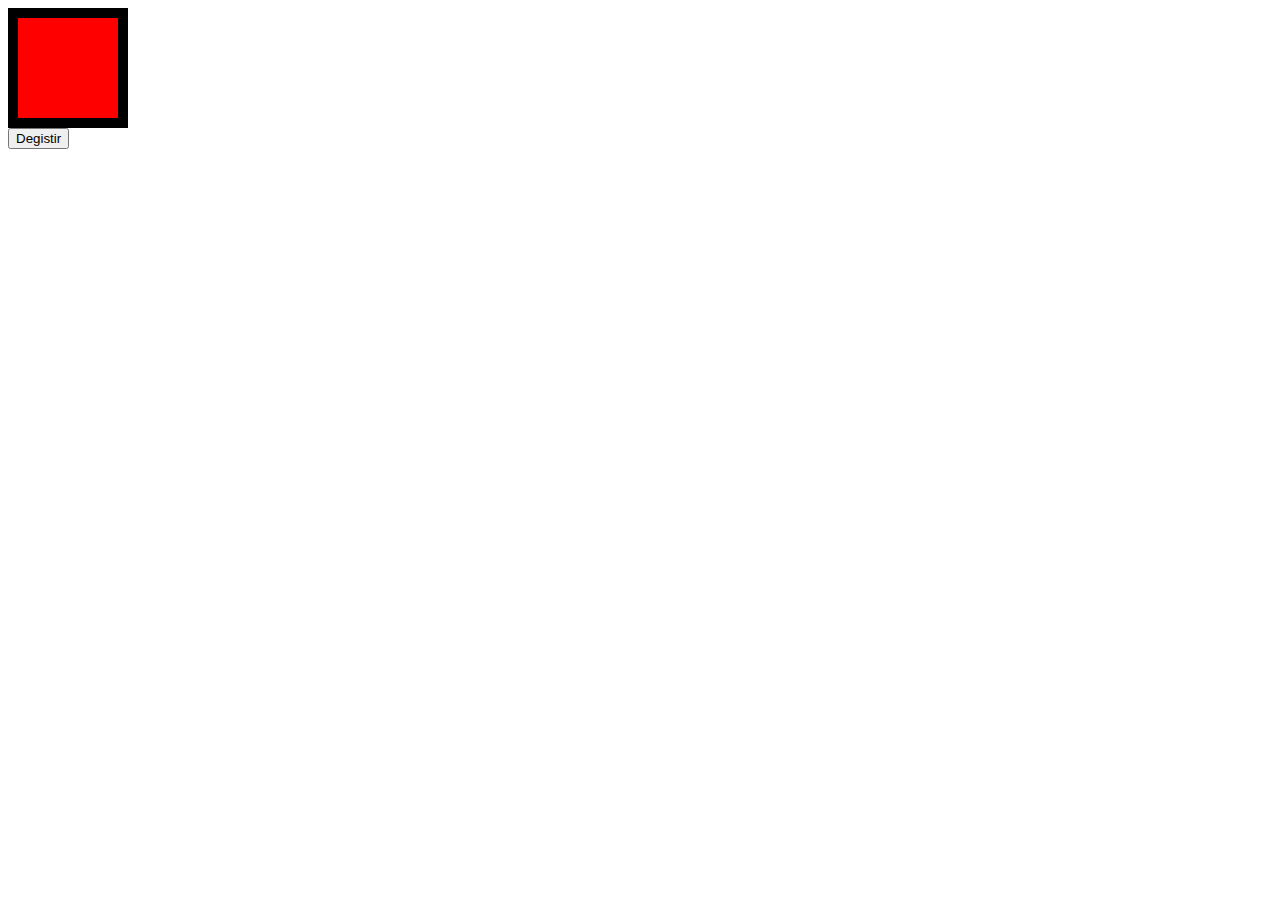
<file: 10ElementlereStilEkleme/index.html>
<!DOCTYPE html>
<html lang="en">
<head>
    <meta charset="UTF-8">
    <meta http-equiv="X-UA-Compatible" content="IE=edge">
    <meta name="viewport" content="width=device-width, initial-scale=1.0">
    <title>Document</title>
</head>
<body>
    <div></div>
    <button onclick="arkaPlanRenginiDegistir()"> Degistir</button>
</body>
<script src="https://code.jquery.com/jquery-3.5.1.min.js" integrity="sha256-9/aliU8dGd2tb6OSsuzixeV4y/faTqgFtohetphbbj0=" crossorigin="anonymous"></script>
<script src="orn.js"></script>
<link rel="stylesheet" type="text/css" href=orn.css>
</html>
</file>
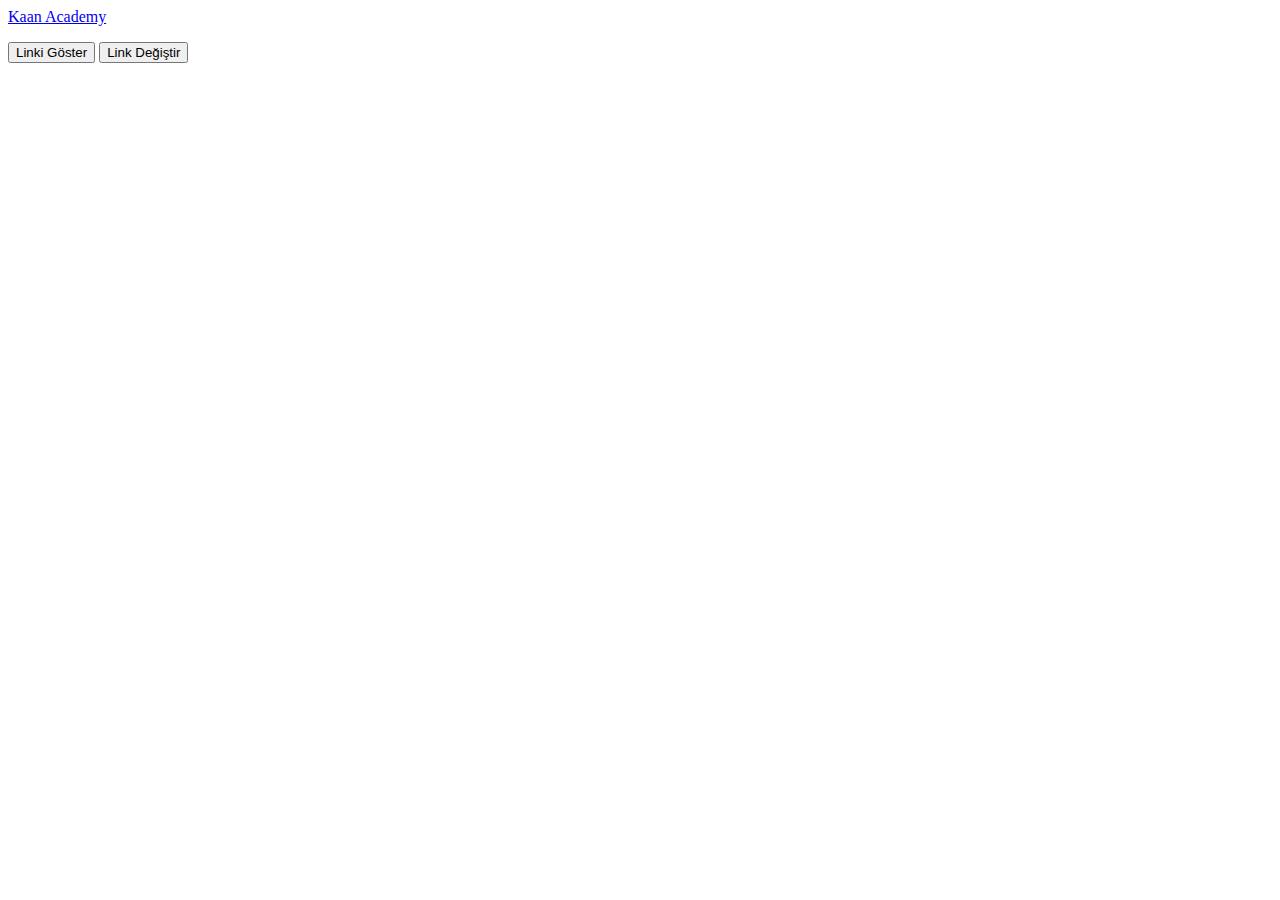
<file: 4Ozellikkullanmavedegistirme/index.html>
<!DOCTYPE html>
<html lang="en">
<head>
    <meta charset="UTF-8">
    <meta http-equiv="X-UA-Compatible" content="IE=edge">
    <meta name="viewport" content="width=device-width, initial-scale=1.0">
    <title>Document</title>
</head>
<body>
    <a href ="www.alperkucuk.com">Kaan Academy</a>
    <br><p></p>
    <button onclick="urlGoster()">Linki Göster</button>
    <button onclick="urlDegistir()">Link Değiştir</button>
    
</body>
<script src="https://code.jquery.com/jquery-3.5.1.min.js" integrity="sha256-9/aliU8dGd2tb6OSsuzixeV4y/faTqgFtohetphbbj0=" crossorigin="anonymous"></script>
<script src="index.js"></script>
</html>
</file>
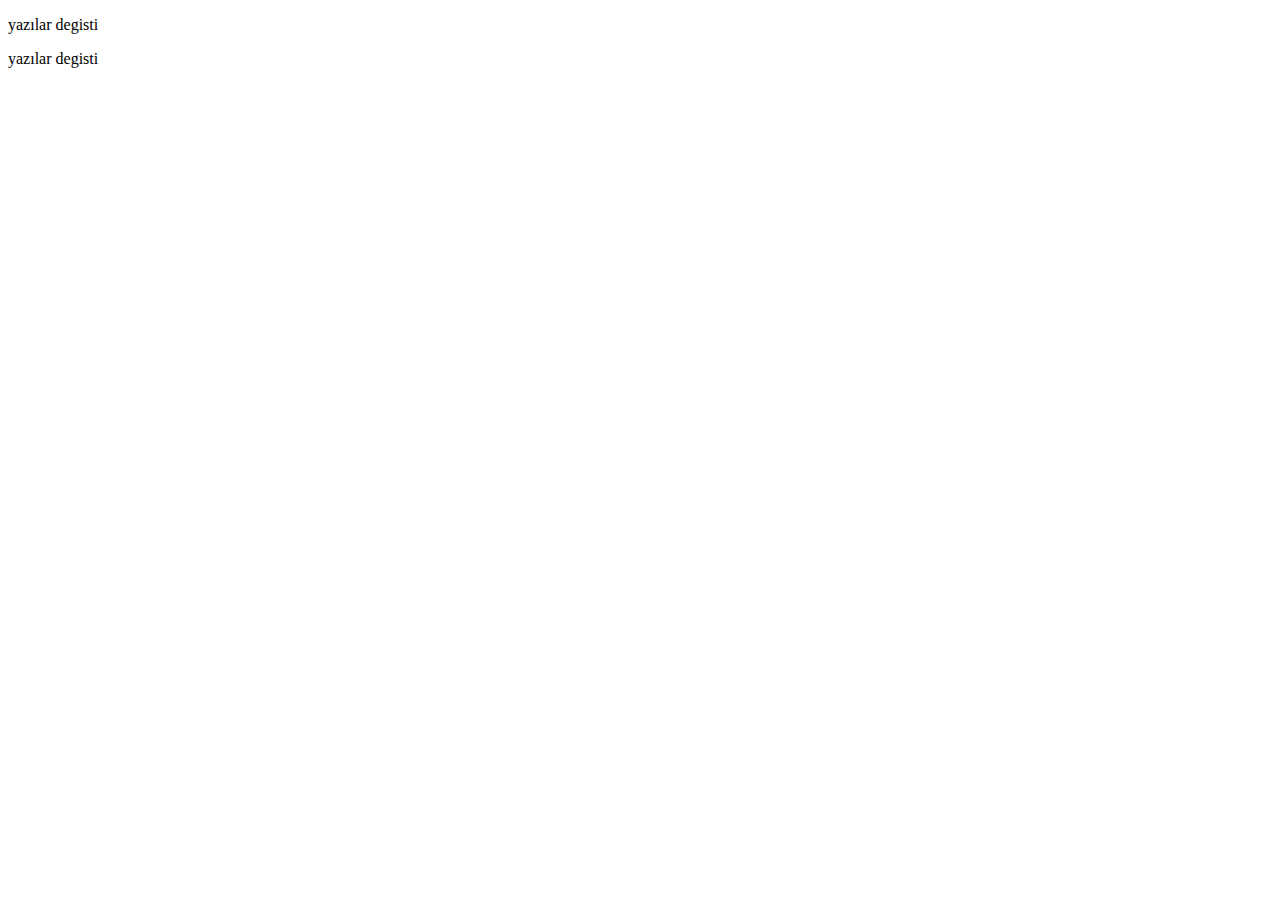
<file: 6ElementOzelligiKullanmaDegistirme/index.html>
<!DOCTYPE html>
<html lang="en">
<head>
    <meta charset="UTF-8">
    <meta http-equiv="X-UA-Compatible" content="IE=edge">
    <meta name="viewport" content="width=device-width, initial-scale=1.0">
    <title>Document</title>
</head>
<body>
    <div>
        <p>Alper Yazılım</p>
        <p>Paragraf</p>
    </div>
</body>
<script src="https://code.jquery.com/jquery-3.5.1.min.js" integrity="sha256-9/aliU8dGd2tb6OSsuzixeV4y/faTqgFtohetphbbj0=" crossorigin="anonymous"></script>
<script src="orn.js"></script>
</html>
</file>
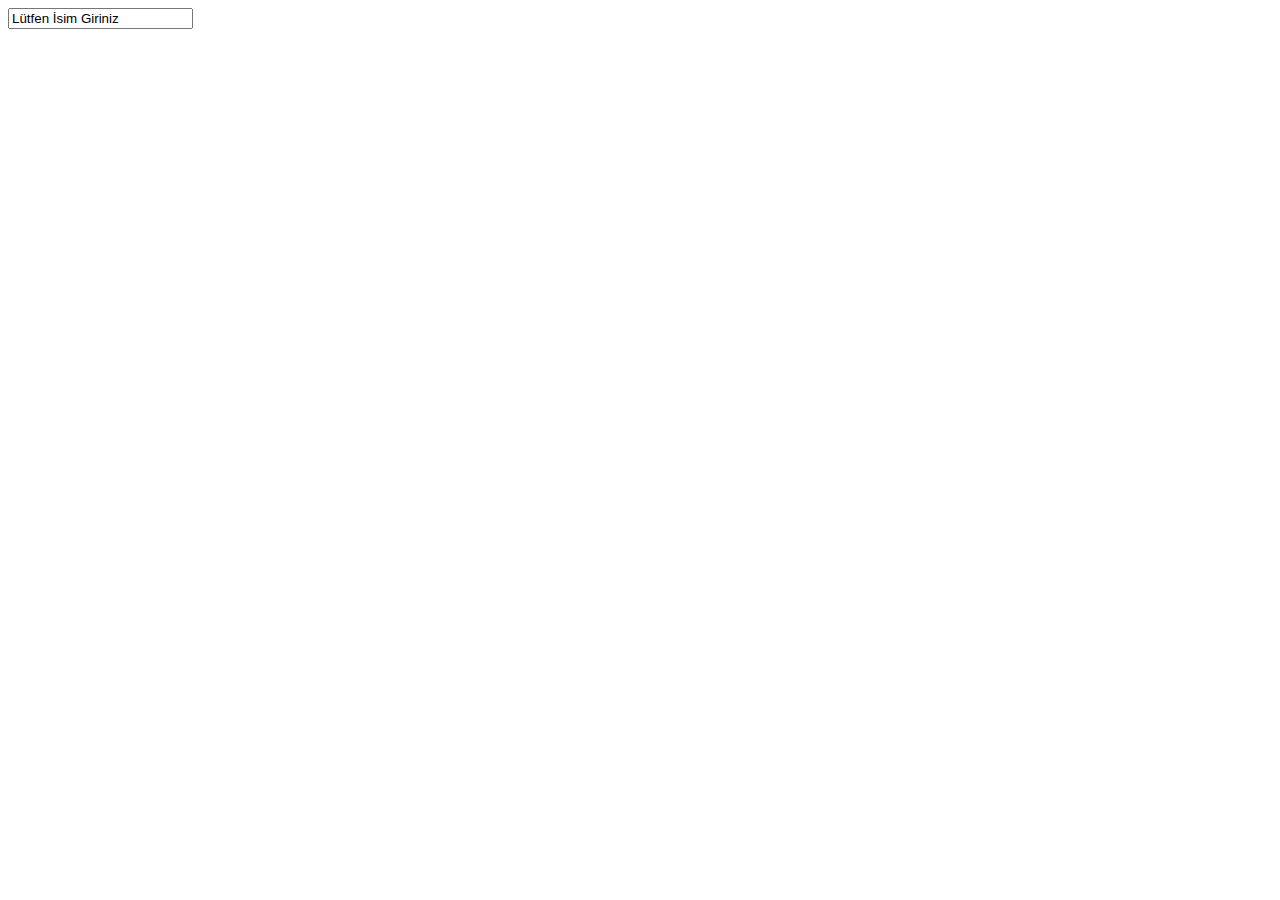
<file: 7Val-Metodu/index.html>
<!DOCTYPE html>
<html lang="en">
<head>
    <meta charset="UTF-8">
    <meta http-equiv="X-UA-Compatible" content="IE=edge">
    <meta name="viewport" content="width=device-width, initial-scale=1.0">
    <title>Document</title>
</head>
<body>
    <input type="text" value="isim giriniz">
</body>
<script src="https://code.jquery.com/jquery-3.5.1.min.js" integrity="sha256-9/aliU8dGd2tb6OSsuzixeV4y/faTqgFtohetphbbj0=" crossorigin="anonymous"></script>
<script src="orn.js"></script>
</html>
</file>
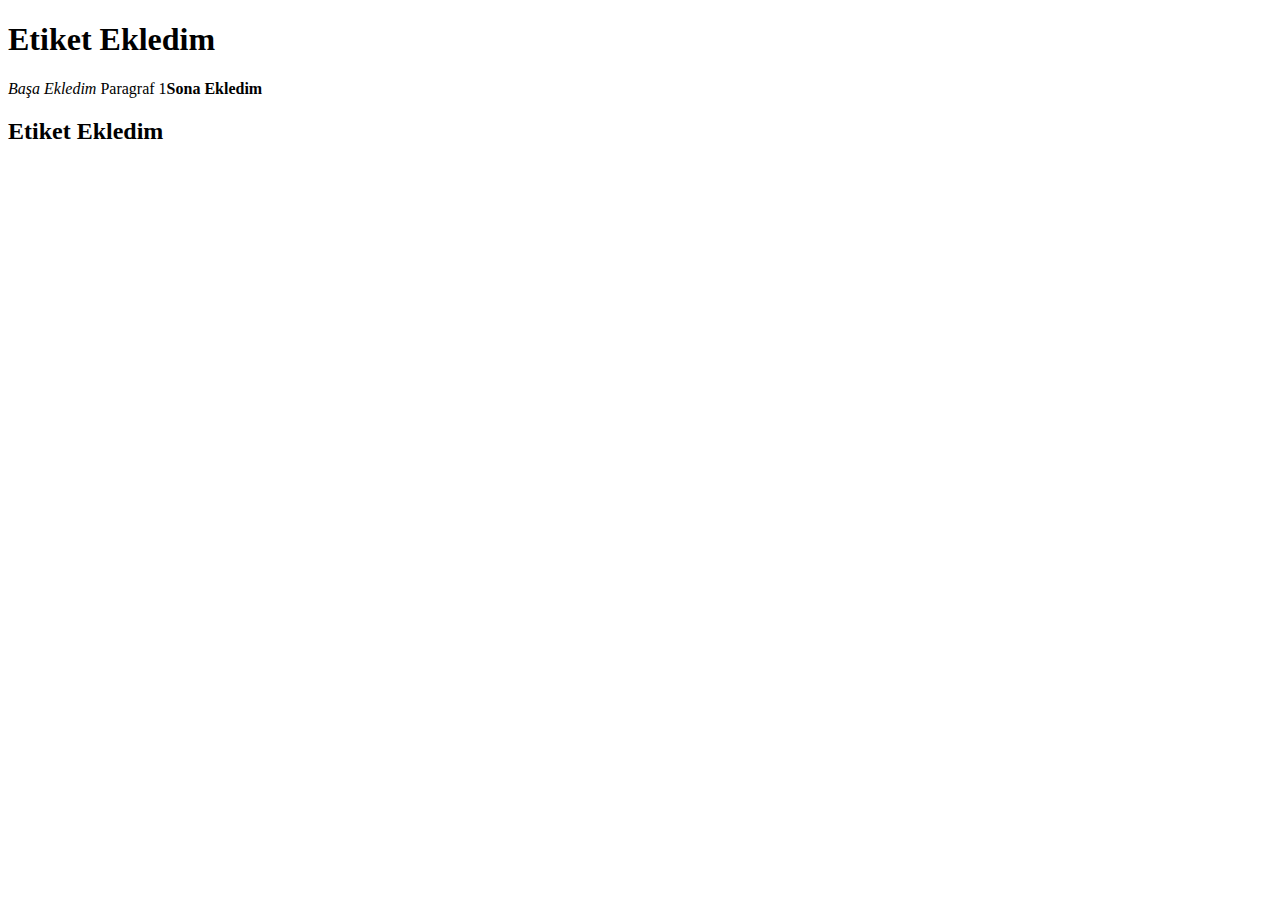
<file: 8IcerikEkleme/index.html>
<!DOCTYPE html>
<html lang="en">
<head>
    <meta charset="UTF-8">
    <meta http-equiv="X-UA-Compatible" content="IE=edge">
    <meta name="viewport" content="width=device-width, initial-scale=1.0">
    <title>Document</title>
</head>
<body>
    <p id="p1"> Paragraf 1</p>
    
</body>
<script src="https://code.jquery.com/jquery-3.5.1.min.js" integrity="sha256-9/aliU8dGd2tb6OSsuzixeV4y/faTqgFtohetphbbj0=" crossorigin="anonymous"></script>
<script src="orn.js"></script>
</html>
</file>
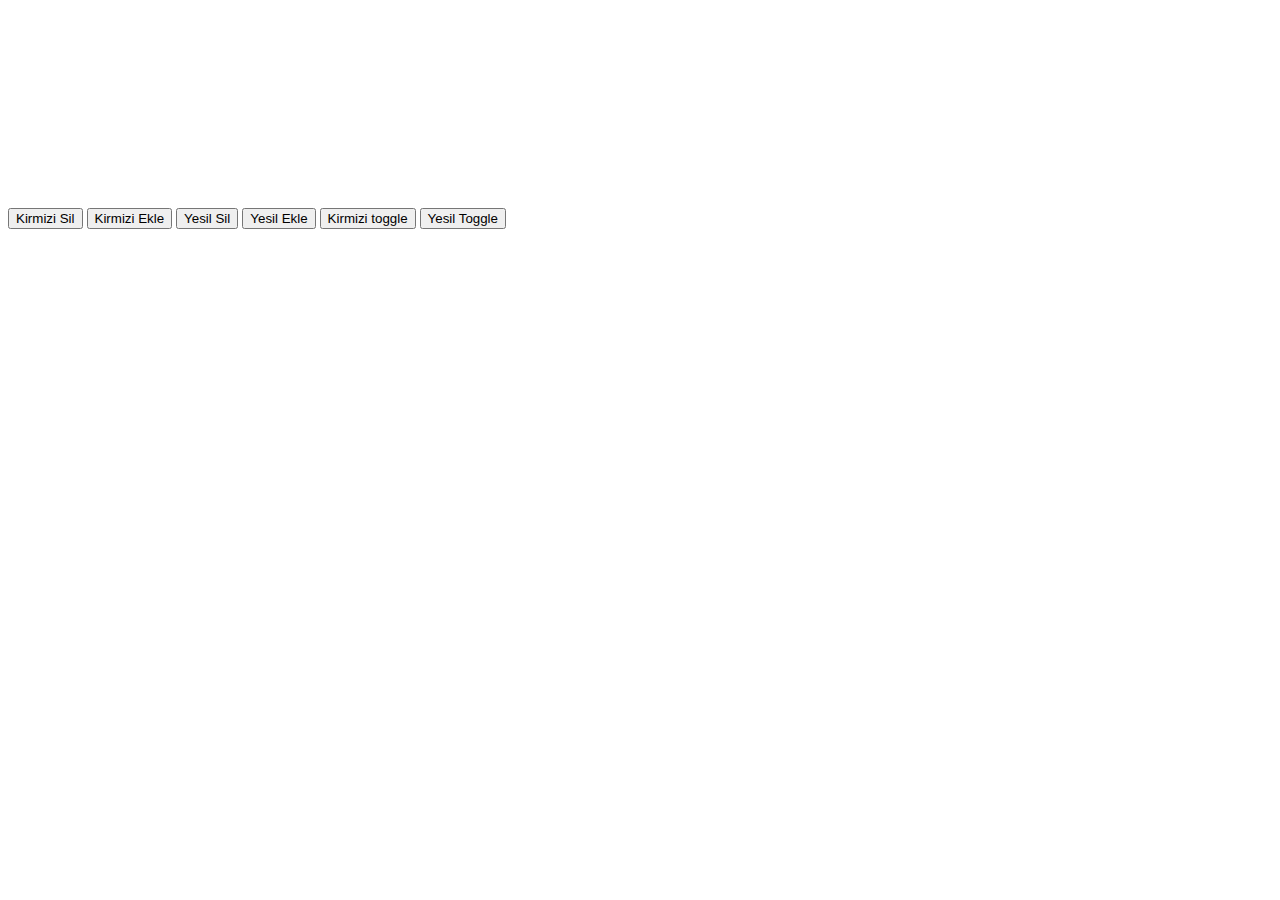
<file: 9ClassEklemeCikarma/index.html>
<!DOCTYPE html>
<html lang="en">
<head>
    <meta charset="UTF-8">
    <meta http-equiv="X-UA-Compatible" content="IE=edge">
    <meta name="viewport" content="width=device-width, initial-scale=1.0">
    <title>Document</title>
</head>
<body>
<div class="border">

</div>
<button onclick="kirmizisil()">Kirmizi Sil</button>
<button onclick="kirmiziekle()">Kirmizi Ekle</button>
<button onclick="yesilsil()">Yesil Sil</button>
<button onclick="yesilekle()">Yesil Ekle</button>
<button onclick="kirmizitoggle()">Kirmizi toggle</button>
<button onclick="yesiltoggle()">Yesil Toggle</button>
</body>
<script src="https://code.jquery.com/jquery-3.5.1.min.js" integrity="sha256-9/aliU8dGd2tb6OSsuzixeV4y/faTqgFtohetphbbj0=" crossorigin="anonymous"></script>
<script src="orn.js"></script>
<link rel="stylesheet" type="text/css" href=orn.css>
</html>
</file>
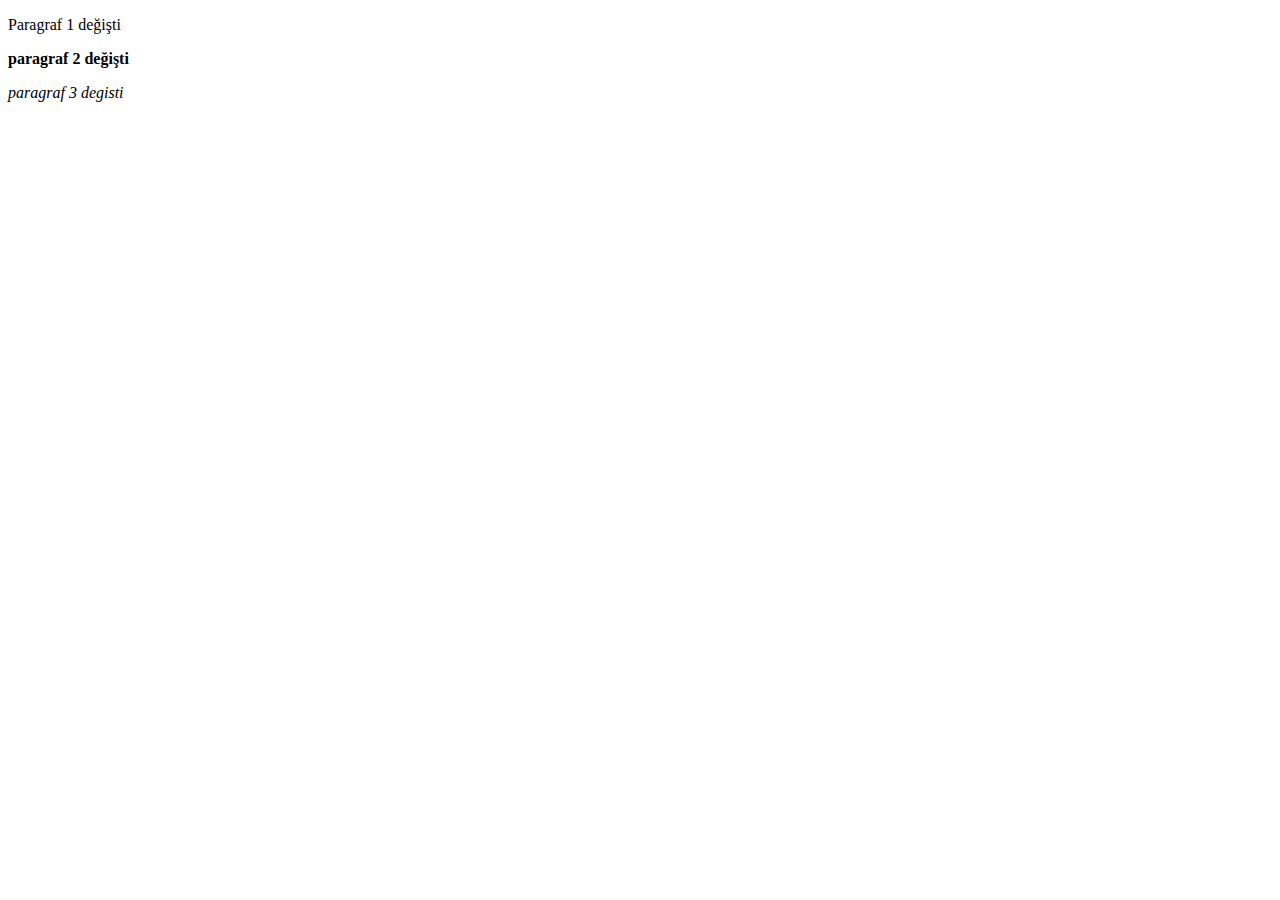
<file: 3Seciciler/index1.html>
<!DOCTYPE html>
<html lang="en">
<head>
    <meta charset="UTF-8">
    <meta http-equiv="X-UA-Compatible" content="IE=edge">
    <meta name="viewport" content="width=device-width, initial-scale=1.0">
    <title>Document</title>
</head>
<body>
    <p>Paragraf 1</p>
    <p class="p2">Paragraf 2</p>
    <P id="p3">Paragraf 3 </P>
</body>
<script src="https://code.jquery.com/jquery-3.5.1.min.js" integrity="sha256-9/aliU8dGd2tb6OSsuzixeV4y/faTqgFtohetphbbj0=" crossorigin="anonymous"></script>
<script src="index1.js"></script>
</html>
</file>
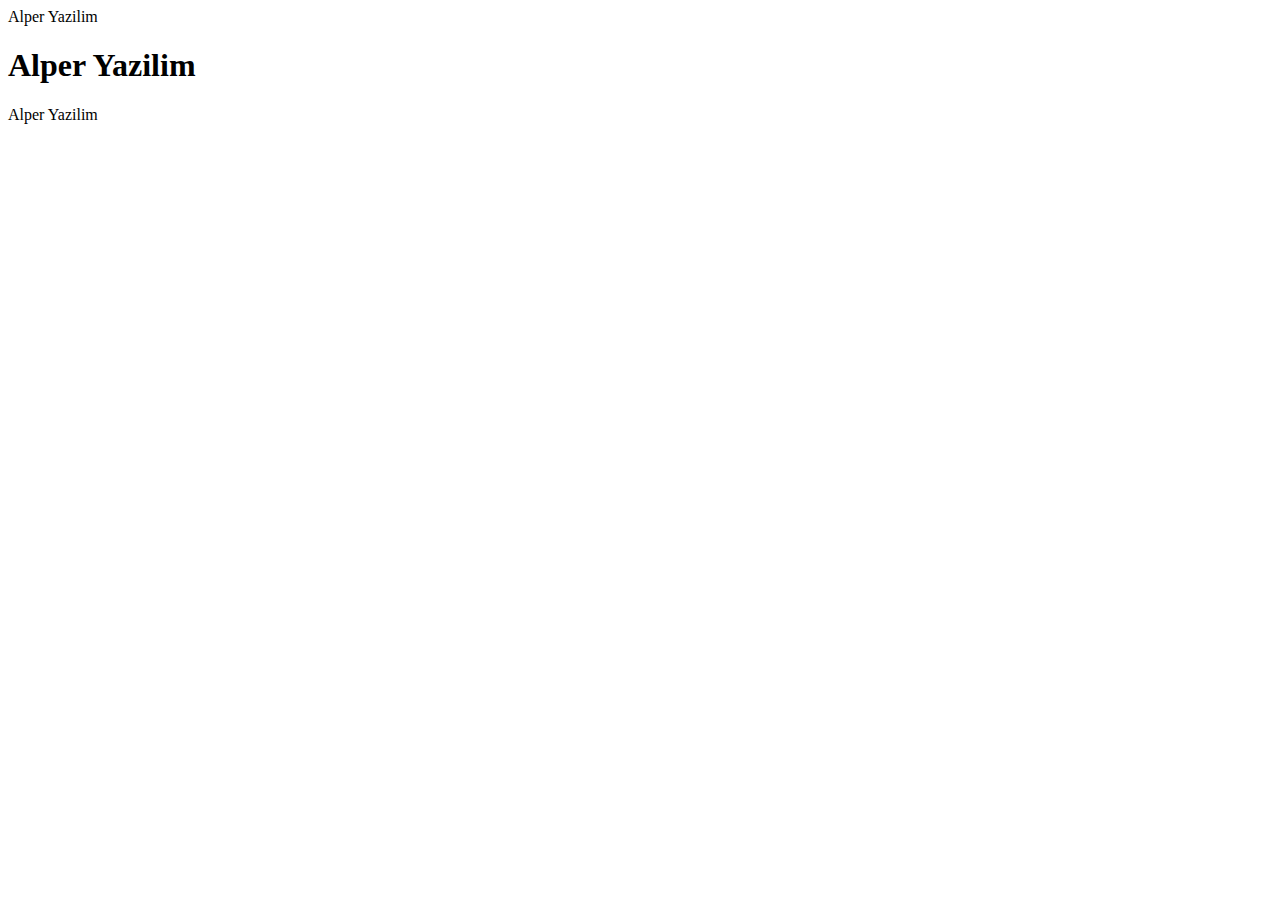
<file: 3Seciciler/index2.html>
<!DOCTYPE html>
<html lang="en">
<head>
    <meta charset="UTF-8">
    <meta http-equiv="X-UA-Compatible" content="IE=edge">
    <meta name="viewport" content="width=device-width, initial-scale=1.0">
    <title>Document</title>
</head>
<body>
    <div>Paragraf 1</div>
    <h1 class="p2">Paragraf 2</h1>
    <p id="p3">Paragraf 3 </P>
</body>
<script src="https://code.jquery.com/jquery-3.5.1.min.js" integrity="sha256-9/aliU8dGd2tb6OSsuzixeV4y/faTqgFtohetphbbj0=" crossorigin="anonymous"></script>
<script src="index2.js"></script>
</html>
</file>
